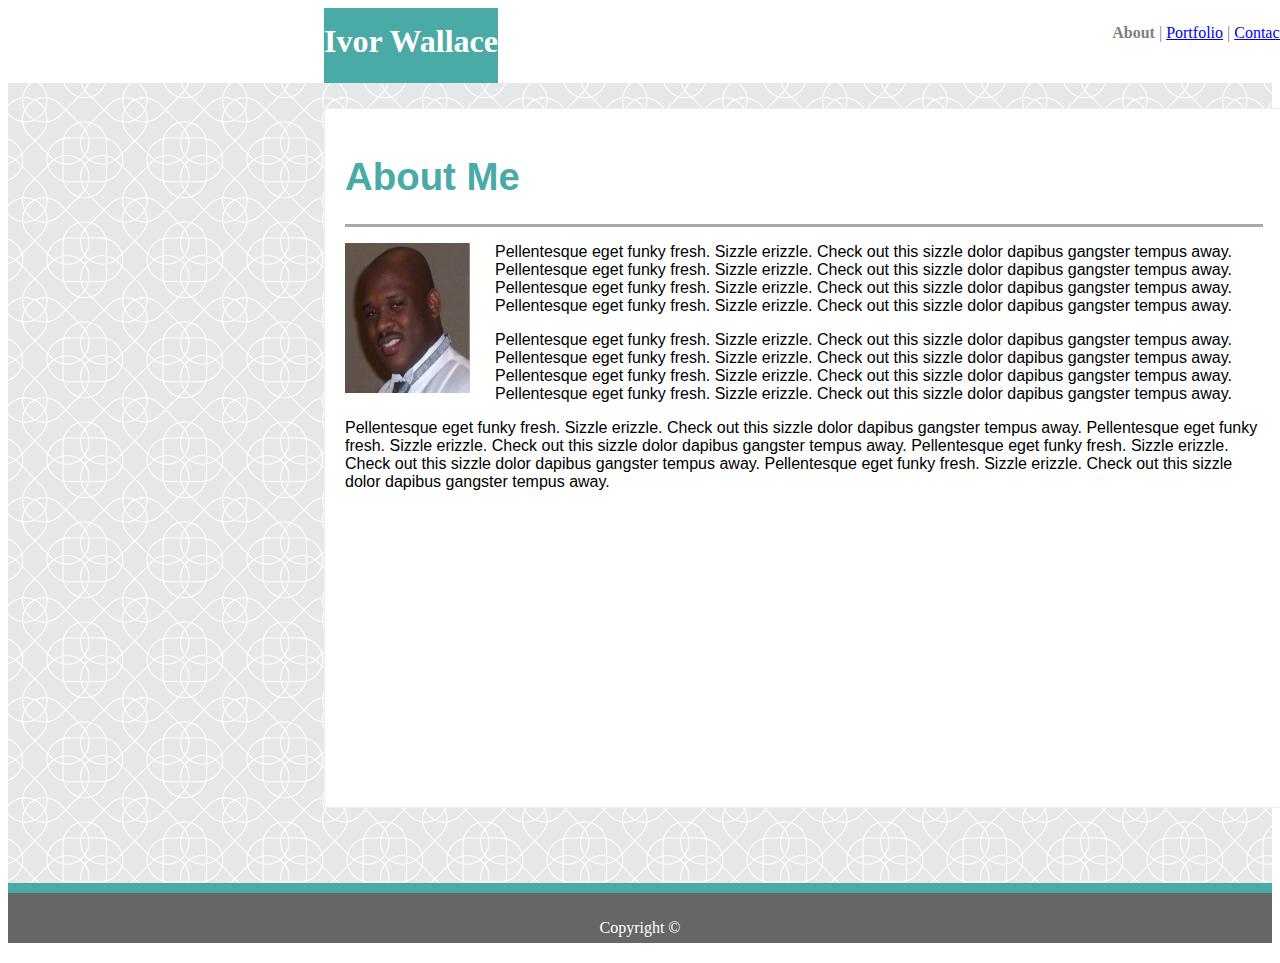
<file: index.html>
<!DOCTYPE html>
<html>

<head>
    <link rel="stylesheet" type="text/css" href="assets\css\style.css">
    <link rel="stylesheet" type="text/css" href="assets\css\aboutme.css">
    <meta name="viewport" content="width=device-width, initial-scale=1">
</head>

<body>
    <div id="container">
        <header id="navigation">
            <div id="myName">
                <h1>Ivor Wallace</h1>
            </div>
            <div id="myLinks">
                <ul>
                    <li id="ulistAbout">About</li>
                    <li>|</li>
                    <li id="ulistPortfolio">
                        <a href="portfolio.html">Portfolio</a>
                    </li>
                    <li>|</li>
                    <li id="ulistContact">
                        <a href="contact.html">Contact</a>
                    </li>
                </ul>
            </div>
        </header>
        <section id="mainContainer">
            <aside id="main">
                <div id="aboutMeTitle">
                    <h1>About Me</h1>
                </div>
                <div id="aboutMeBorder"></div>
                <section>
                    <div id="aboutMePhoto">
                            <img id="myImage" src= "assets/images/HeadShot.JPG"></img>
                    </div>
                    <div id="myDescription">
                            <p>Pellentesque eget funky fresh. Sizzle erizzle.  Check out this sizzle dolor dapibus gangster tempus away. Pellentesque eget funky fresh. Sizzle erizzle.  Check out this sizzle dolor dapibus gangster tempus away. Pellentesque eget funky fresh. Sizzle erizzle.  Check out this sizzle dolor dapibus gangster tempus away. Pellentesque eget funky fresh. Sizzle erizzle.  Check out this sizzle dolor dapibus gangster tempus away.</p>
                            <p>Pellentesque eget funky fresh. Sizzle erizzle.  Check out this sizzle dolor dapibus gangster tempus away. Pellentesque eget funky fresh. Sizzle erizzle.  Check out this sizzle dolor dapibus gangster tempus away. Pellentesque eget funky fresh. Sizzle erizzle.  Check out this sizzle dolor dapibus gangster tempus away. Pellentesque eget funky fresh. Sizzle erizzle.  Check out this sizzle dolor dapibus gangster tempus away.</p>
                            <p>Pellentesque eget funky fresh. Sizzle erizzle.  Check out this sizzle dolor dapibus gangster tempus away. Pellentesque eget funky fresh. Sizzle erizzle.  Check out this sizzle dolor dapibus gangster tempus away. Pellentesque eget funky fresh. Sizzle erizzle.  Check out this sizzle dolor dapibus gangster tempus away. Pellentesque eget funky fresh. Sizzle erizzle.  Check out this sizzle dolor dapibus gangster tempus away.</p>
                    </div>
                </section>
            </aside>
        </section>
        <div id="footerBanner">
        </div>
        <footer id="footer">
            Copyright &copy;
        </footer>
    </div>
</body>

</html>
</file>
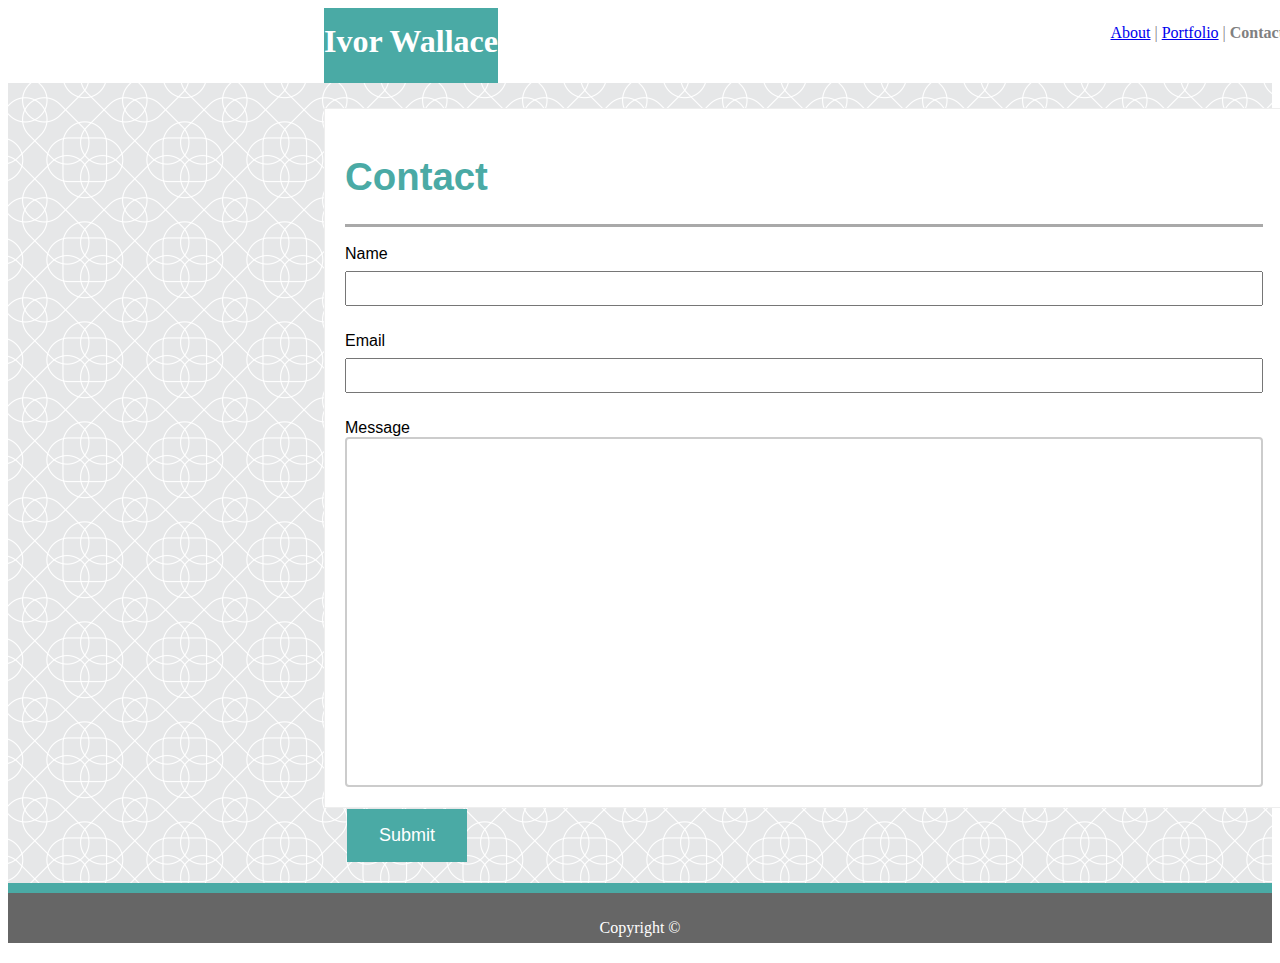
<file: contact.html>
<!DOCTYPE html>
<html>

<head>
    <link rel="stylesheet" type="text/css" href="assets\css\style.css">
    <link rel="stylesheet" type="text/css" href="assets\css\contact.css">
    <meta name="viewport" content="width=device-width, initial-scale=1">
</head>

<body>
    <div id="container">
        <header id="navigation">
            <div id="myName">
                <h1>Ivor Wallace</h1>
            </div>
            <div id="myLinks">
                <ul>
                    <li id="ulistAbout">
                        <a href="index.html">About</a>
                    </li>
                    <li>|</li>
                    <li id="ulistPortfolio">
                        <a href="portfolio.html">Portfolio</a>
                    </li>
                    <li>|</li>
                    <li id="ulistContact">Contact</li>
                </ul>
            </div>
        </header>
        <section id="mainContainer">
            <aside id="main">
                <div id="aboutMeTitle">
                    <h1>Contact</h1>
                </div>
                <div id="aboutMeBorder"></div>
                <section>
                    <br>
                    <form action="mailto:someone@example.com" method="post" enctype="text/plain">
                        Name<br>
                        <input type="text" name="name"><br><br>
                        Email<br>
                        <input type="text" name="mail"><br><br>
                        Message<br>
                        <input type="textarea" name="comment" size="100" height="50"><br><br>
                        <input type="submit" value="Submit">
                    </form>
                </section>
            </aside>
        </section>
        <div id="footerBanner">
        </div>
        <footer id="footer">
            Copyright &copy;
        </footer>
    </div>
</body>

</html>
</file>
